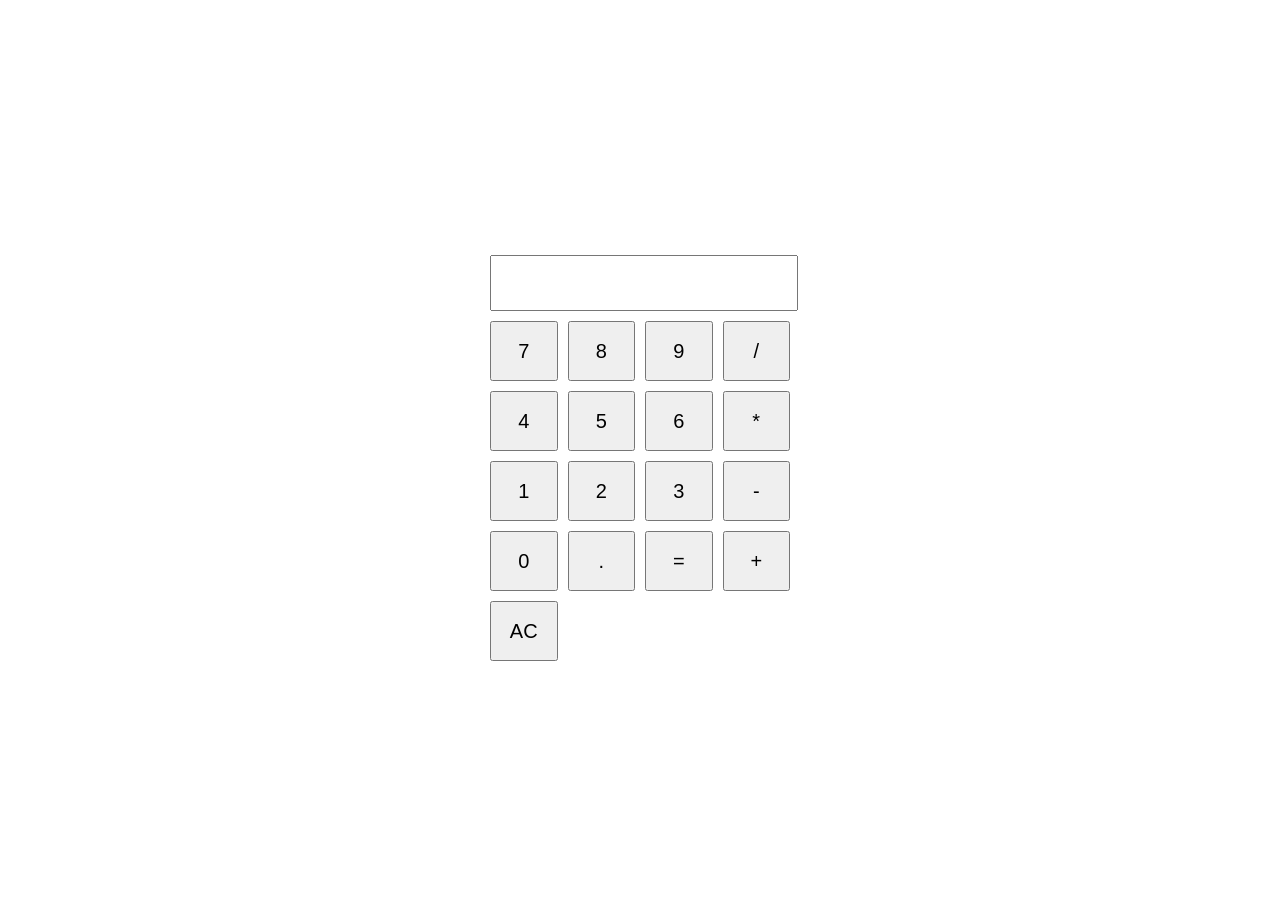
<file: CODSOFT/Calculator/index.html>
<!DOCTYPE html>

<html>

<head>

<title>Calculator</title>

<link rel="stylesheet" href="style.css">

</head>

<body>

<div class="calculator">

<input id="display" readonly>

<div class="buttons">

<button onclick="add('7')">7</button>
<button onclick="add('8')">8</button>
<button onclick="add('9')">9</button>
<button onclick="add('/')">/</button>

<button onclick="add('4')">4</button>
<button onclick="add('5')">5</button>
<button onclick="add('6')">6</button>
<button onclick="add('*')">*</button>

<button onclick="add('1')">1</button>
<button onclick="add('2')">2</button>
<button onclick="add('3')">3</button>
<button onclick="add('-')">-</button>

<button onclick="add('0')">0</button>
<button onclick="add('.')">.</button>
<button onclick="calculate()">=</button>
<button onclick="add('+')">+</button>

<button onclick="clearDisplay()">AC</button>

</div>

</div>

<script src="script.js"></script>

</body>

</html>
</file>
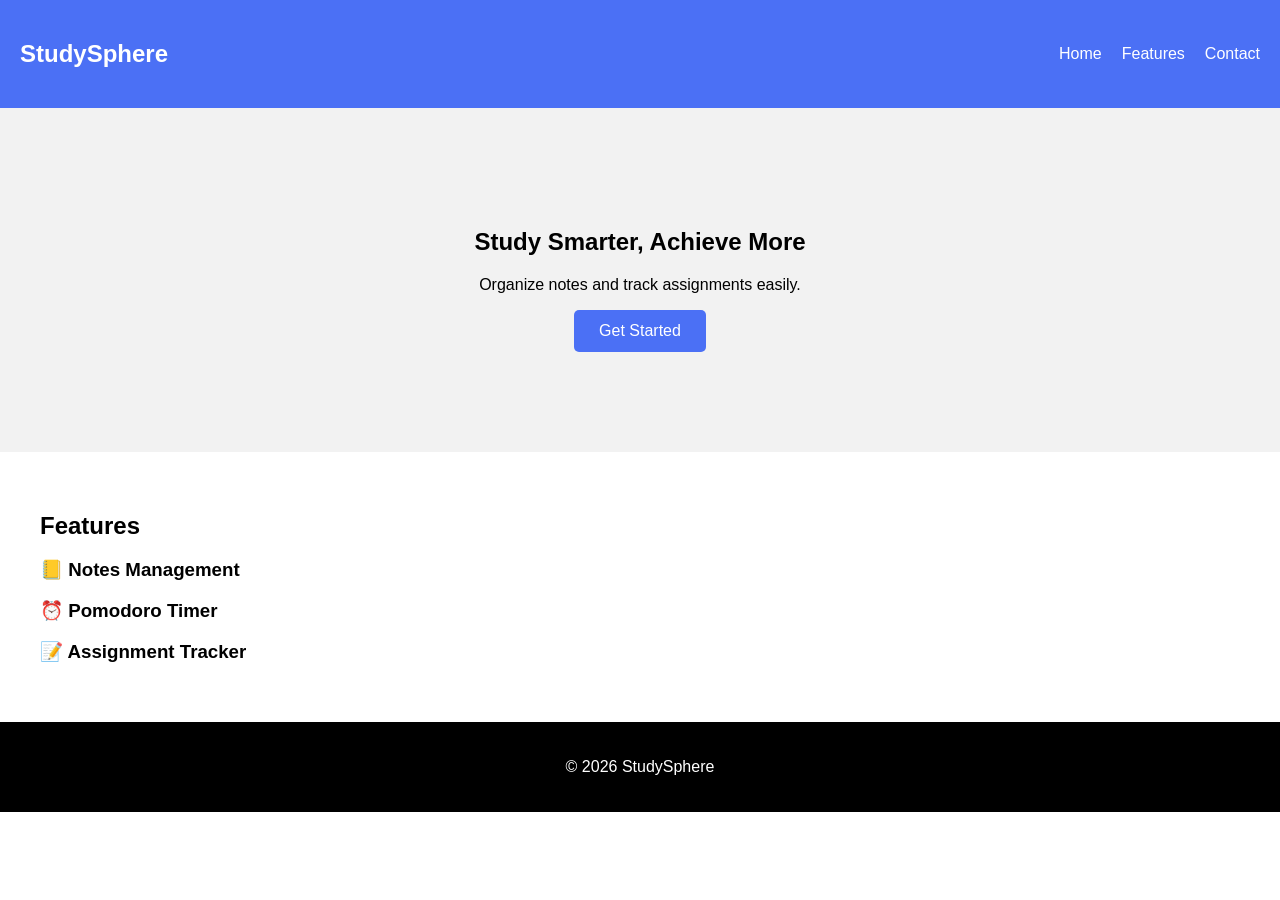
<file: CODSOFT/LandingPage/index.html>
<!DOCTYPE html>
<html>
<head>

<title>StudySphere</title>

<link rel="stylesheet" href="style.css">

</head>

<body>

<header>

<nav>

<h1>StudySphere</h1>

<ul>

<li>Home</li>

<li>Features</li>

<li>Contact</li>

</ul>

</nav>

</header>

<section class="hero">

<h2>Study Smarter, Achieve More</h2>

<p>Organize notes and track assignments easily.</p>

<button>Get Started</button>

</section>

<section>

<h2>Features</h2>

<div>

<h3>📒 Notes Management</h3>

</div>

<div>

<h3>⏰ Pomodoro Timer</h3>

</div>

<div>

<h3>📝 Assignment Tracker</h3>

</div>

</section>

<footer>

<p>© 2026 StudySphere</p>

</footer>

</body>

</html>
</file>
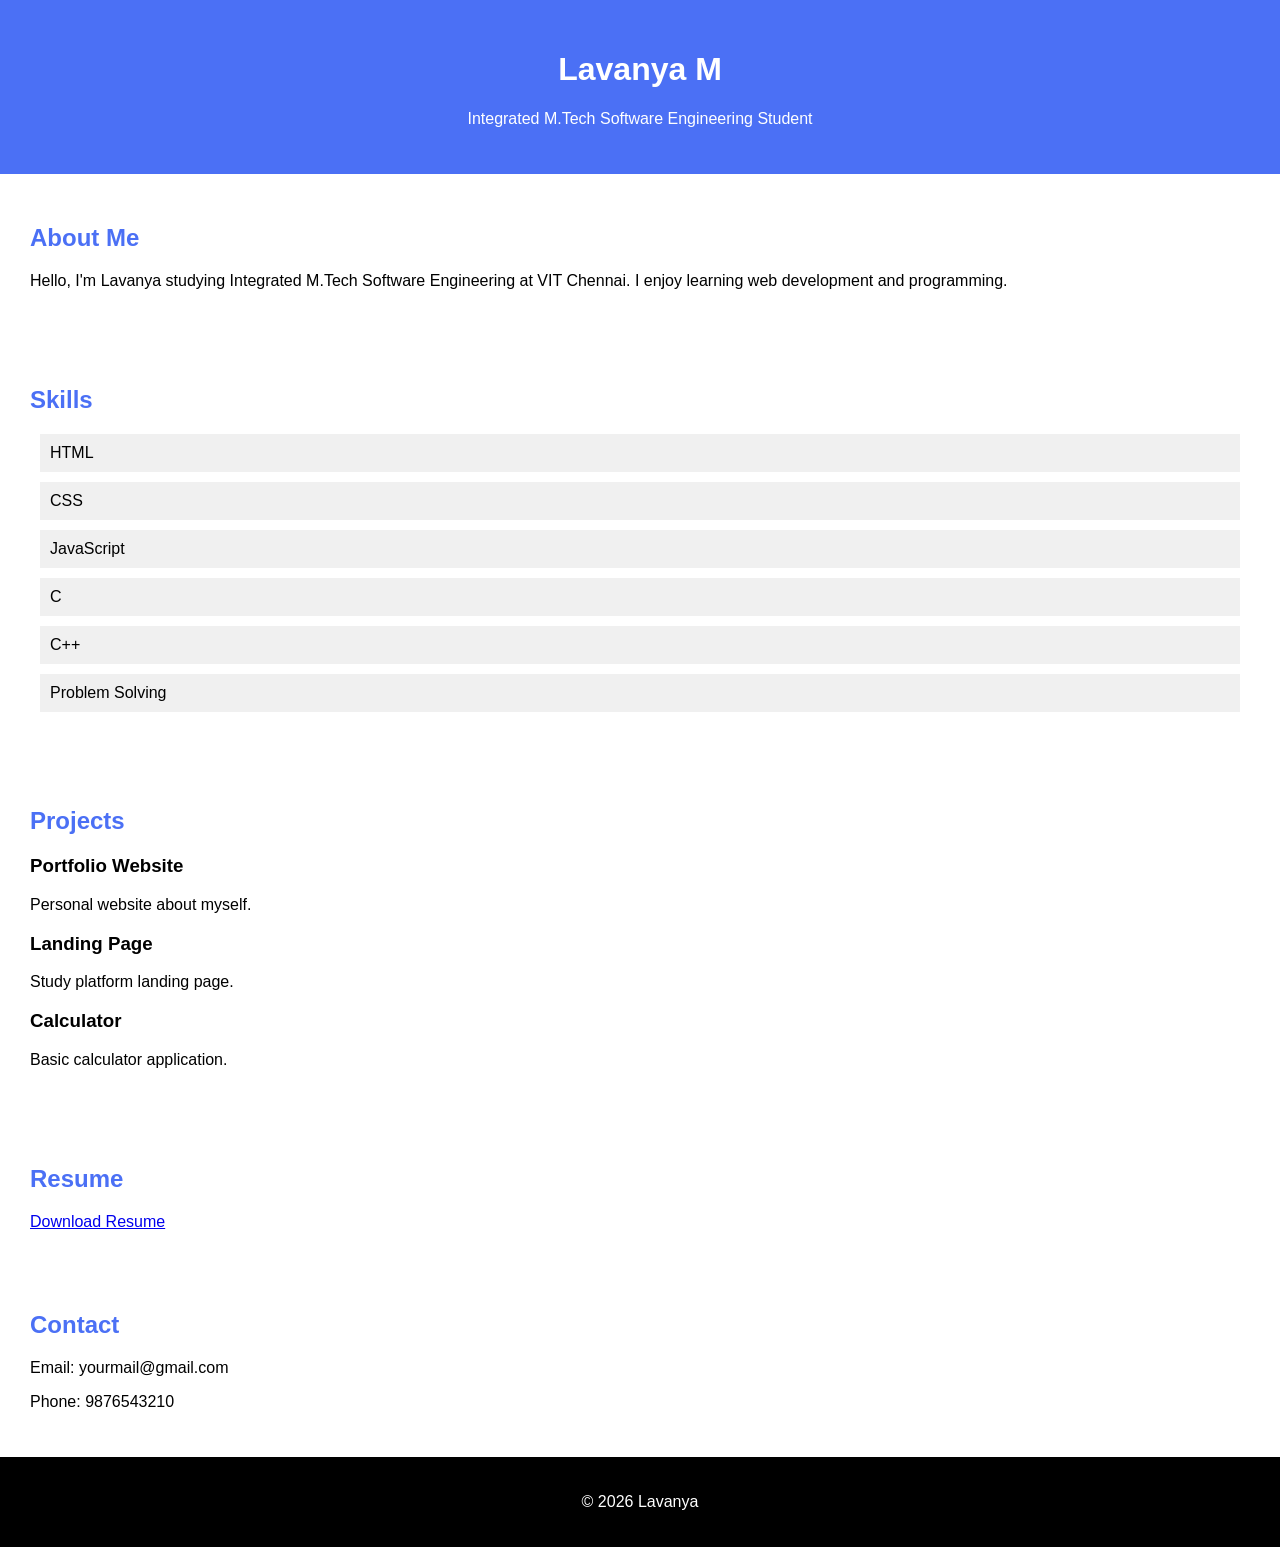
<file: CODSOFT/Portfolio/index.html>
<!DOCTYPE html>
<html>

<head>

<title>Lavanya Portfolio</title>

<link rel="stylesheet" href="style.css">

</head>

<body>

<header>

<h1>Lavanya M</h1>

<p>Integrated M.Tech Software Engineering Student</p>

</header>

<section>

<h2>About Me</h2>

<p>

Hello, I'm Lavanya studying Integrated M.Tech Software Engineering at VIT Chennai. I enjoy learning web development and programming.

</p>

</section>

<section>

<h2>Skills</h2>

<ul>

<li>HTML</li>

<li>CSS</li>

<li>JavaScript</li>

<li>C</li>

<li>C++</li>

<li>Problem Solving</li>

</ul>

</section>

<section>

<h2>Projects</h2>

<div>

<h3>Portfolio Website</h3>

<p>Personal website about myself.</p>

</div>

<div>

<h3>Landing Page</h3>

<p>Study platform landing page.</p>

</div>

<div>

<h3>Calculator</h3>

<p>Basic calculator application.</p>

</div>

</section>

<section>

<h2>Resume</h2>

<a href="#">Download Resume</a>

</section>

<section>

<h2>Contact</h2>

<p>Email: yourmail@gmail.com</p>

<p>Phone: 9876543210</p>

</section>

<footer>

<p>© 2026 Lavanya</p>

</footer>

</body>

</html>
</file>
<file: CODSOFT/Calculator/style.css>
body{

display:flex;

justify-content:center;

align-items:center;

height:100vh;

font-family:Arial;

}

.calculator{

width:300px;

}

#display{

width:100%;

height:50px;

font-size:25px;

margin-bottom:10px;

}

.buttons{

display:grid;

grid-template-columns:repeat(4,1fr);

gap:10px;

}

button{

height:60px;

font-size:20px;

}
</file>
<file: CODSOFT/LandingPage/style.css>
body{

margin:0;

font-family:Arial;

}

header{

background:#4b70f5;

padding:20px;

color:white;

}

nav{

display:flex;

justify-content:space-between;

align-items:center;

}

ul{

display:flex;

gap:20px;

list-style:none;

}

.hero{

text-align:center;

padding:100px;

background:#f2f2f2;

}

button{

padding:12px 25px;

background:#4b70f5;

color:white;

border:none;

border-radius:5px;

font-size:16px;

}

section{

padding:40px;

}

footer{

background:black;

color:white;

text-align:center;

padding:20px;

}
</file>
<file: CODSOFT/Portfolio/style.css>
body{

font-family:Arial;

margin:0;

}

header{

background:#4b70f5;

color:white;

padding:30px;

text-align:center;

}

section{

padding:30px;

}

h2{

color:#4b70f5;

}

ul{

list-style:none;

padding:0;

}

li{

background:#f0f0f0;

margin:10px;

padding:10px;

}

footer{

background:black;

color:white;

text-align:center;

padding:20px;

}
</file>
